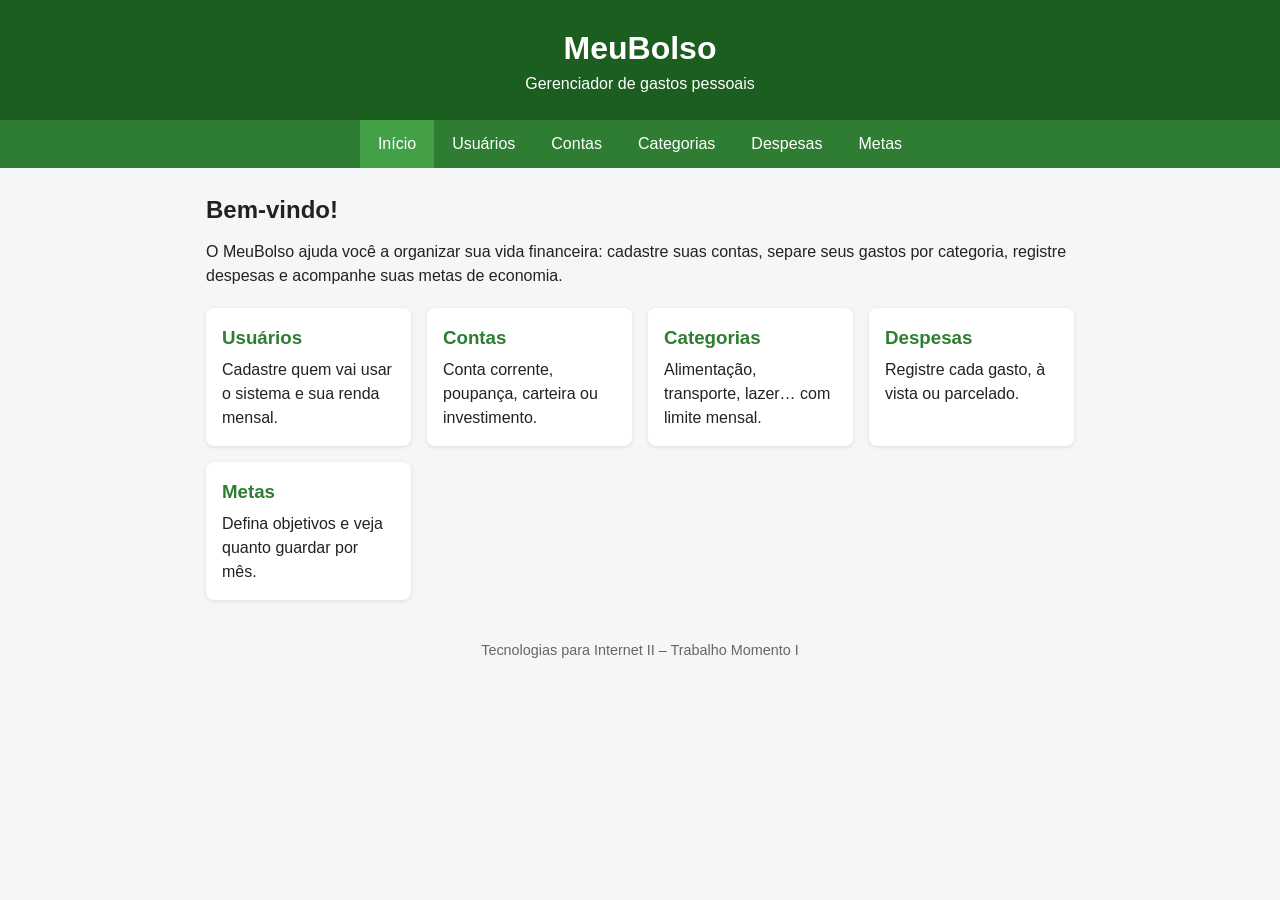
<file: index.html>
<!DOCTYPE html>
<html lang="pt-BR">
<head>
    <meta charset="UTF-8">
    <meta name="viewport" content="width=device-width, initial-scale=1.0">
    <title>MeuBolso – Gerenciador de Gastos</title>
    <link rel="stylesheet" href="css/style.css">
</head>
<body>
    <header class="topo">
        <h1>MeuBolso</h1>
        <p>Gerenciador de gastos pessoais</p>
    </header>

    <nav class="menu">
        <a href="index.html" class="ativo">Início</a>
        <a href="paginas/usuarios.html">Usuários</a>
        <a href="paginas/contas.html">Contas</a>
        <a href="paginas/categorias.html">Categorias</a>
        <a href="paginas/despesas.html">Despesas</a>
        <a href="paginas/metas.html">Metas</a>
    </nav>

    <main class="conteudo">
        <h2>Bem-vindo!</h2>
        <p>
            O MeuBolso ajuda você a organizar sua vida financeira: cadastre suas contas,
            separe seus gastos por categoria, registre despesas e acompanhe suas metas de economia.
        </p>

        <div class="cartoes">
            <a class="cartao" href="paginas/usuarios.html">
                <h3>Usuários</h3>
                <p>Cadastre quem vai usar o sistema e sua renda mensal.</p>
            </a>
            <a class="cartao" href="paginas/contas.html">
                <h3>Contas</h3>
                <p>Conta corrente, poupança, carteira ou investimento.</p>
            </a>
            <a class="cartao" href="paginas/categorias.html">
                <h3>Categorias</h3>
                <p>Alimentação, transporte, lazer… com limite mensal.</p>
            </a>
            <a class="cartao" href="paginas/despesas.html">
                <h3>Despesas</h3>
                <p>Registre cada gasto, à vista ou parcelado.</p>
            </a>
            <a class="cartao" href="paginas/metas.html">
                <h3>Metas</h3>
                <p>Defina objetivos e veja quanto guardar por mês.</p>
            </a>
        </div>
    </main>

    <footer class="rodape">
        <p>Tecnologias para Internet II – Trabalho Momento I</p>
    </footer>
</body>
</html>
</file>
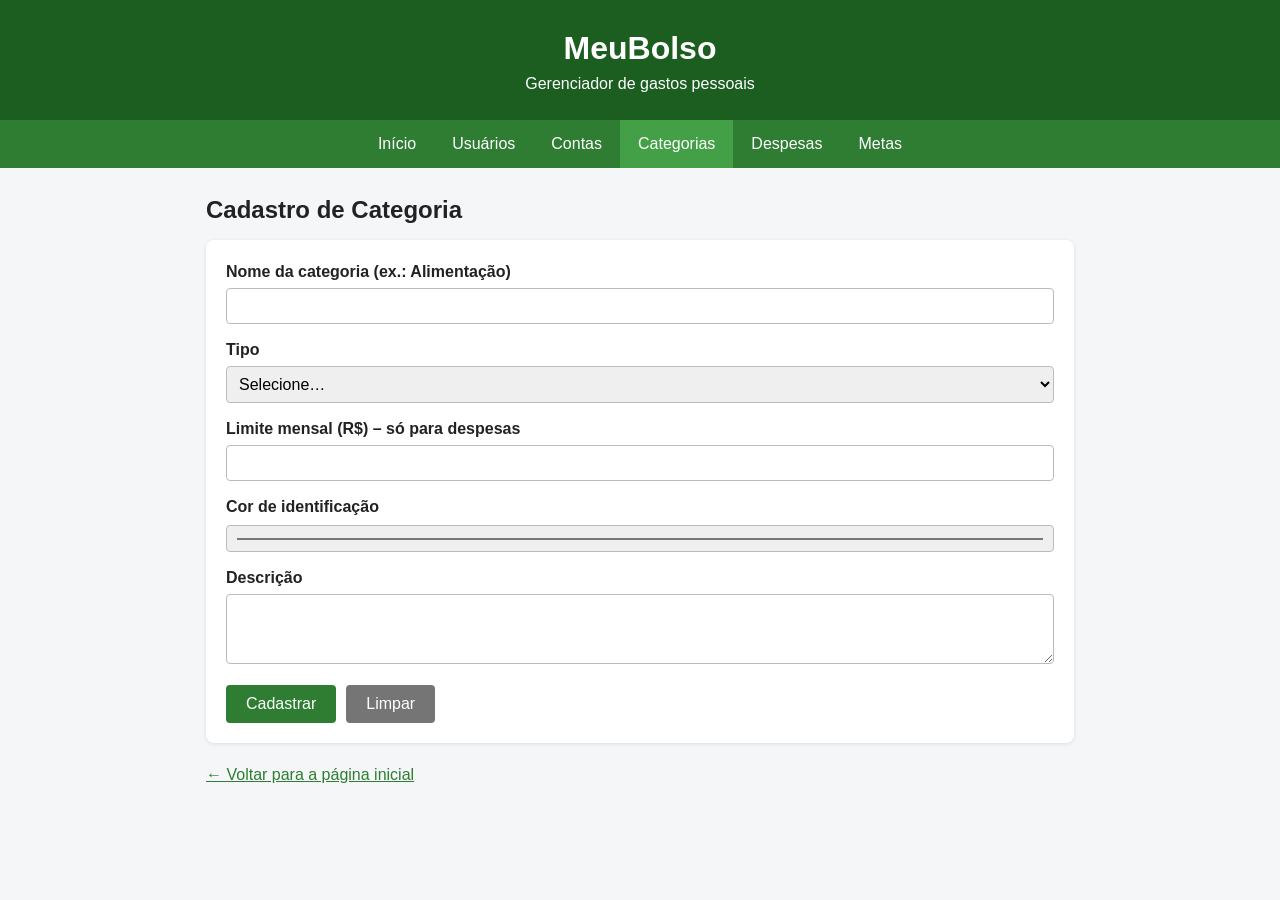
<file: paginas/categorias.html>
<!DOCTYPE html>
<html lang="pt-BR">
<head>
    <meta charset="UTF-8">
    <meta name="viewport" content="width=device-width, initial-scale=1.0">
    <title>Categorias – MeuBolso</title>
    <link rel="stylesheet" href="../css/style.css">
</head>
<body>
    <header class="topo">
        <h1>MeuBolso</h1>
        <p>Gerenciador de gastos pessoais</p>
    </header>

    <nav class="menu">
        <a href="../index.html">Início</a>
        <a href="usuarios.html">Usuários</a>
        <a href="contas.html">Contas</a>
        <a href="categorias.html" class="ativo">Categorias</a>
        <a href="despesas.html">Despesas</a>
        <a href="metas.html">Metas</a>
    </nav>

    <main class="conteudo">
        <h2>Cadastro de Categoria</h2>

        <form class="formulario" action="../php/categoria.php" method="post" novalidate>
            <div class="campo">
                <label for="nome">Nome da categoria (ex.: Alimentação)</label>
                <input type="text" id="nome" name="nome">
            </div>
            <div class="campo">
                <label for="tipo">Tipo</label>
                <select id="tipo" name="tipo">
                    <option value="">Selecione…</option>
                    <option value="despesa">Despesa</option>
                    <option value="receita">Receita</option>
                </select>
            </div>
            <div class="campo">
                <label for="limite_mensal">Limite mensal (R$) – só para despesas</label>
                <input type="number" id="limite_mensal" name="limite_mensal" step="0.01" min="0">
            </div>
            <div class="campo">
                <label for="cor">Cor de identificação</label>
                <input type="color" id="cor" name="cor" value="#2e7d32">
            </div>
            <div class="campo">
                <label for="descricao">Descrição</label>
                <textarea id="descricao" name="descricao"></textarea>
            </div>

            <div class="botoes">
                <button type="submit">Cadastrar</button>
                <button type="reset">Limpar</button>
            </div>
        </form>

        <div class="mensagem"></div>

        <a class="voltar" href="../index.html">&larr; Voltar para a página inicial</a>
    </main>

    <script src="../js/requisicao.js"></script>
</body>
</html>
</file>
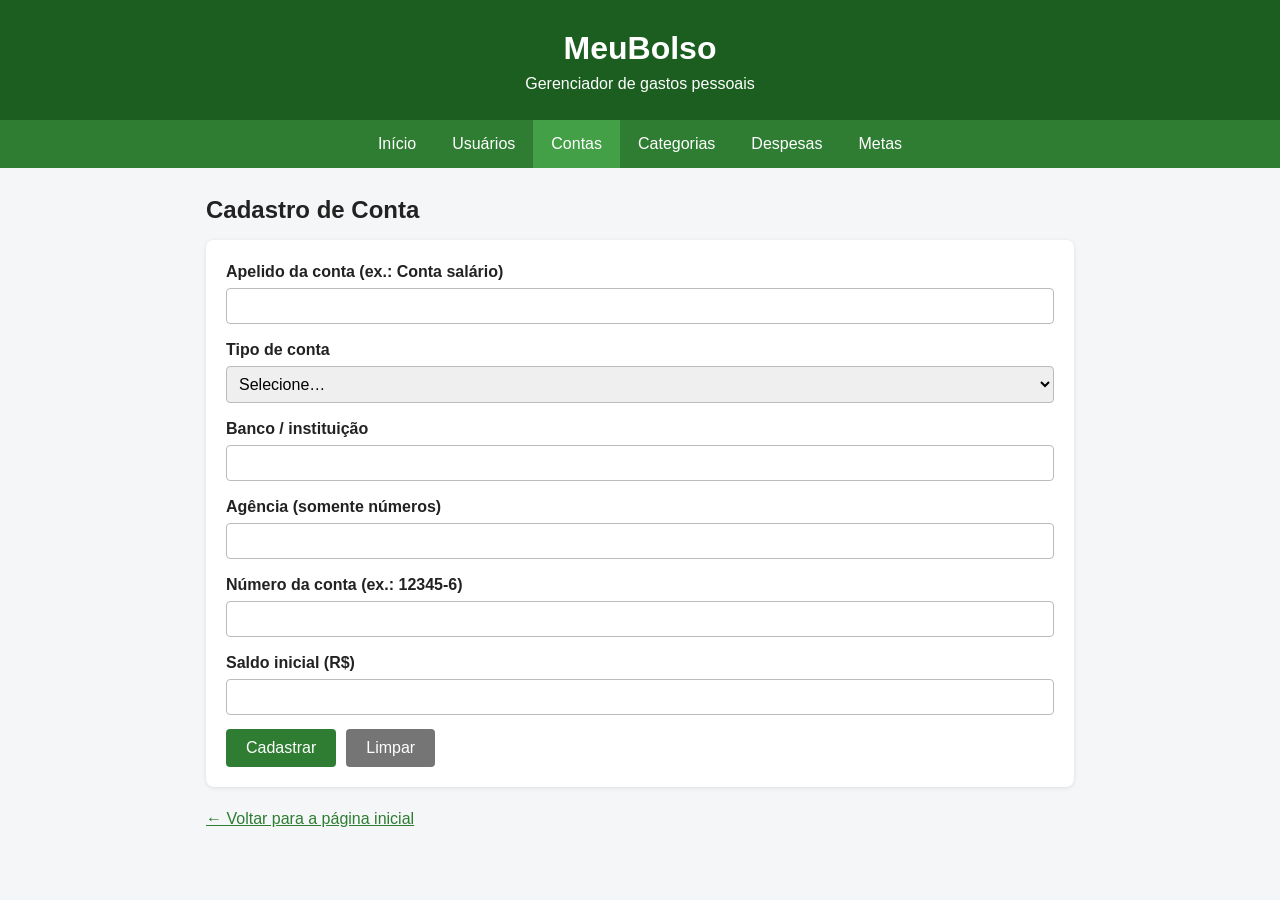
<file: paginas/contas.html>
<!DOCTYPE html>
<html lang="pt-BR">
<head>
    <meta charset="UTF-8">
    <meta name="viewport" content="width=device-width, initial-scale=1.0">
    <title>Contas – MeuBolso</title>
    <link rel="stylesheet" href="../css/style.css">
</head>
<body>
    <header class="topo">
        <h1>MeuBolso</h1>
        <p>Gerenciador de gastos pessoais</p>
    </header>

    <nav class="menu">
        <a href="../index.html">Início</a>
        <a href="usuarios.html">Usuários</a>
        <a href="contas.html" class="ativo">Contas</a>
        <a href="categorias.html">Categorias</a>
        <a href="despesas.html">Despesas</a>
        <a href="metas.html">Metas</a>
    </nav>

    <main class="conteudo">
        <h2>Cadastro de Conta</h2>

        <form class="formulario" action="../php/conta.php" method="post" novalidate>
            <div class="campo">
                <label for="apelido">Apelido da conta (ex.: Conta salário)</label>
                <input type="text" id="apelido" name="apelido">
            </div>
            <div class="campo">
                <label for="tipo">Tipo de conta</label>
                <select id="tipo" name="tipo">
                    <option value="">Selecione…</option>
                    <option value="corrente">Conta corrente</option>
                    <option value="poupanca">Poupança</option>
                    <option value="investimento">Investimento</option>
                    <option value="carteira">Carteira (dinheiro em espécie)</option>
                </select>
            </div>
            <div class="campo">
                <label for="banco">Banco / instituição</label>
                <input type="text" id="banco" name="banco">
            </div>
            <div class="campo">
                <label for="agencia">Agência (somente números)</label>
                <input type="text" id="agencia" name="agencia" inputmode="numeric">
            </div>
            <div class="campo">
                <label for="numero">Número da conta (ex.: 12345-6)</label>
                <input type="text" id="numero" name="numero">
            </div>
            <div class="campo">
                <label for="saldo_inicial">Saldo inicial (R$)</label>
                <input type="number" id="saldo_inicial" name="saldo_inicial" step="0.01">
            </div>

            <div class="botoes">
                <button type="submit">Cadastrar</button>
                <button type="reset">Limpar</button>
            </div>
        </form>

        <div class="mensagem"></div>

        <a class="voltar" href="../index.html">&larr; Voltar para a página inicial</a>
    </main>

    <script src="../js/requisicao.js"></script>
</body>
</html>
</file>
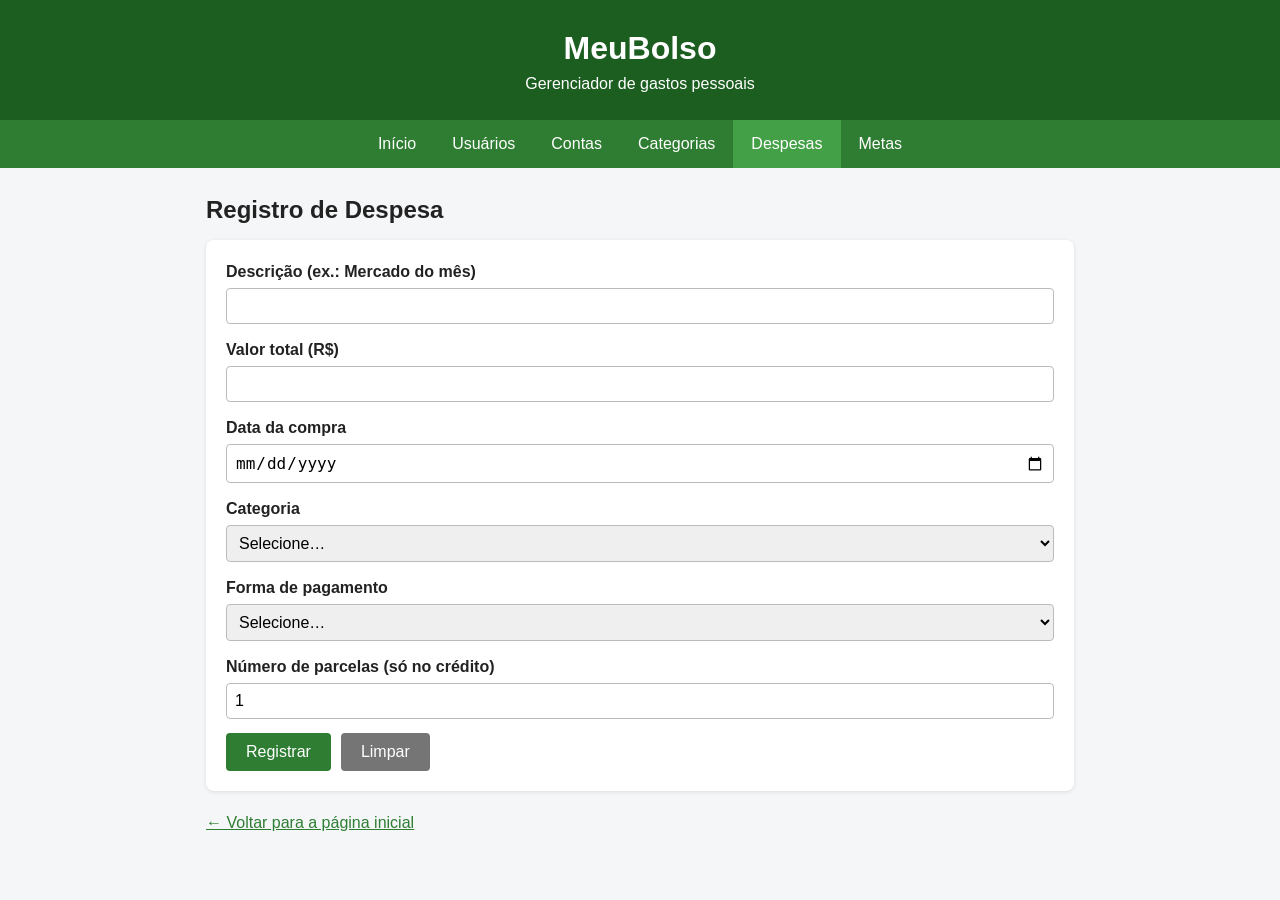
<file: paginas/despesas.html>
<!DOCTYPE html>
<html lang="pt-BR">
<head>
    <meta charset="UTF-8">
    <meta name="viewport" content="width=device-width, initial-scale=1.0">
    <title>Despesas – MeuBolso</title>
    <link rel="stylesheet" href="../css/style.css">
</head>
<body>
    <header class="topo">
        <h1>MeuBolso</h1>
        <p>Gerenciador de gastos pessoais</p>
    </header>

    <nav class="menu">
        <a href="../index.html">Início</a>
        <a href="usuarios.html">Usuários</a>
        <a href="contas.html">Contas</a>
        <a href="categorias.html">Categorias</a>
        <a href="despesas.html" class="ativo">Despesas</a>
        <a href="metas.html">Metas</a>
    </nav>

    <main class="conteudo">
        <h2>Registro de Despesa</h2>

        <form class="formulario" action="../php/despesa.php" method="post" novalidate>
            <div class="campo">
                <label for="descricao">Descrição (ex.: Mercado do mês)</label>
                <input type="text" id="descricao" name="descricao">
            </div>
            <div class="campo">
                <label for="valor">Valor total (R$)</label>
                <input type="number" id="valor" name="valor" step="0.01" min="0">
            </div>
            <div class="campo">
                <label for="data">Data da compra</label>
                <input type="date" id="data" name="data">
            </div>
            <div class="campo">
                <label for="categoria">Categoria</label>
                <select id="categoria" name="categoria">
                    <option value="">Selecione…</option>
                    <option value="alimentacao">Alimentação</option>
                    <option value="transporte">Transporte</option>
                    <option value="moradia">Moradia</option>
                    <option value="saude">Saúde</option>
                    <option value="educacao">Educação</option>
                    <option value="lazer">Lazer</option>
                    <option value="outros">Outros</option>
                </select>
            </div>
            <div class="campo">
                <label for="forma_pagamento">Forma de pagamento</label>
                <select id="forma_pagamento" name="forma_pagamento">
                    <option value="">Selecione…</option>
                    <option value="dinheiro">Dinheiro</option>
                    <option value="pix">Pix</option>
                    <option value="debito">Cartão de débito</option>
                    <option value="credito">Cartão de crédito</option>
                </select>
            </div>
            <div class="campo">
                <label for="parcelas">Número de parcelas (só no crédito)</label>
                <input type="number" id="parcelas" name="parcelas" min="1" max="24" value="1">
            </div>

            <div class="botoes">
                <button type="submit">Registrar</button>
                <button type="reset">Limpar</button>
            </div>
        </form>

        <div class="mensagem"></div>

        <a class="voltar" href="../index.html">&larr; Voltar para a página inicial</a>
    </main>

    <script src="../js/requisicao.js"></script>
</body>
</html>
</file>
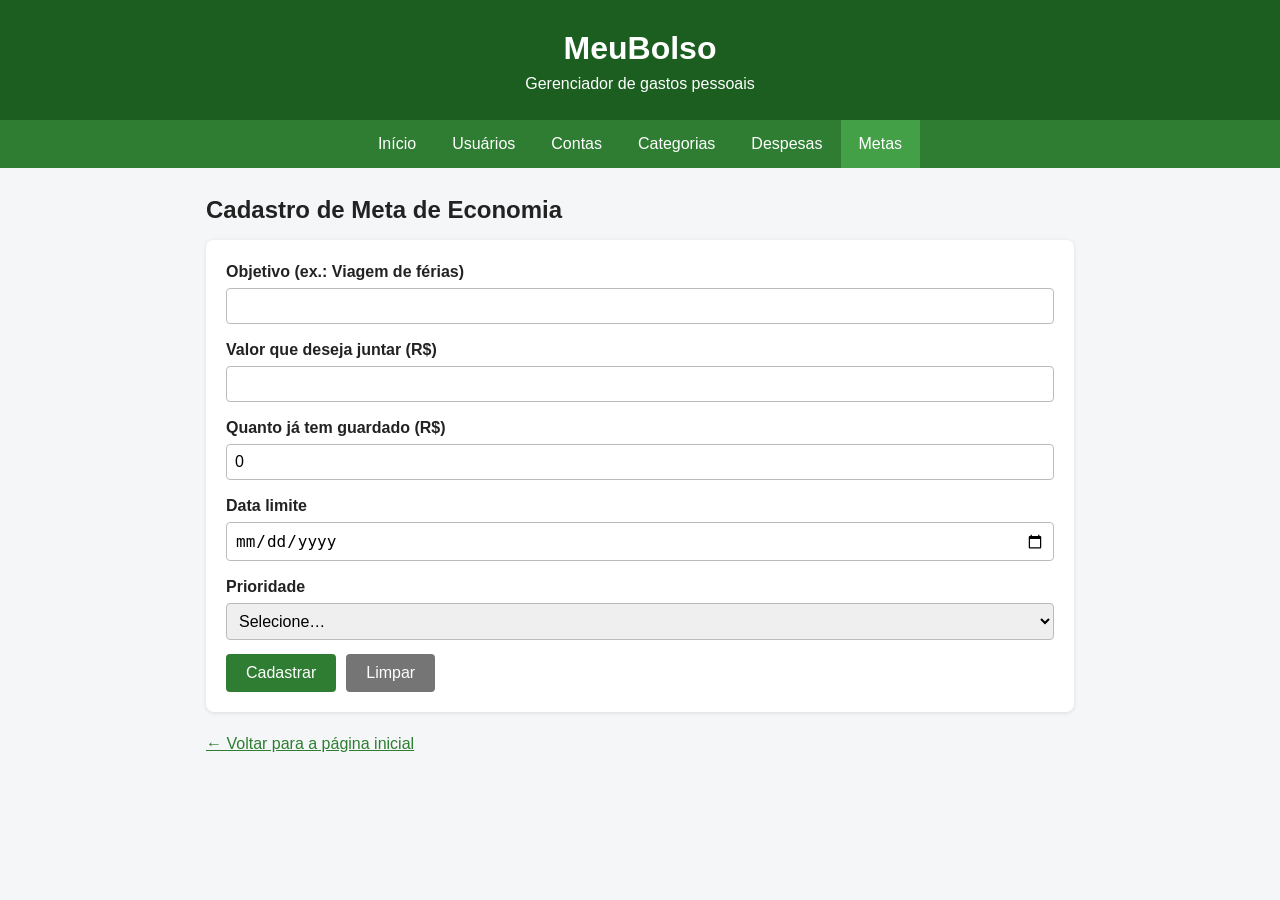
<file: paginas/metas.html>
<!DOCTYPE html>
<html lang="pt-BR">
<head>
    <meta charset="UTF-8">
    <meta name="viewport" content="width=device-width, initial-scale=1.0">
    <title>Metas – MeuBolso</title>
    <link rel="stylesheet" href="../css/style.css">
</head>
<body>
    <header class="topo">
        <h1>MeuBolso</h1>
        <p>Gerenciador de gastos pessoais</p>
    </header>

    <nav class="menu">
        <a href="../index.html">Início</a>
        <a href="usuarios.html">Usuários</a>
        <a href="contas.html">Contas</a>
        <a href="categorias.html">Categorias</a>
        <a href="despesas.html">Despesas</a>
        <a href="metas.html" class="ativo">Metas</a>
    </nav>

    <main class="conteudo">
        <h2>Cadastro de Meta de Economia</h2>

        <form class="formulario" action="../php/meta.php" method="post" novalidate>
            <div class="campo">
                <label for="titulo">Objetivo (ex.: Viagem de férias)</label>
                <input type="text" id="titulo" name="titulo">
            </div>
            <div class="campo">
                <label for="valor_alvo">Valor que deseja juntar (R$)</label>
                <input type="number" id="valor_alvo" name="valor_alvo" step="0.01" min="0">
            </div>
            <div class="campo">
                <label for="valor_atual">Quanto já tem guardado (R$)</label>
                <input type="number" id="valor_atual" name="valor_atual" step="0.01" min="0" value="0">
            </div>
            <div class="campo">
                <label for="data_limite">Data limite</label>
                <input type="date" id="data_limite" name="data_limite">
            </div>
            <div class="campo">
                <label for="prioridade">Prioridade</label>
                <select id="prioridade" name="prioridade">
                    <option value="">Selecione…</option>
                    <option value="baixa">Baixa</option>
                    <option value="media">Média</option>
                    <option value="alta">Alta</option>
                </select>
            </div>

            <div class="botoes">
                <button type="submit">Cadastrar</button>
                <button type="reset">Limpar</button>
            </div>
        </form>

        <div class="mensagem"></div>

        <a class="voltar" href="../index.html">&larr; Voltar para a página inicial</a>
    </main>

    <script src="../js/requisicao.js"></script>
</body>
</html>
</file>
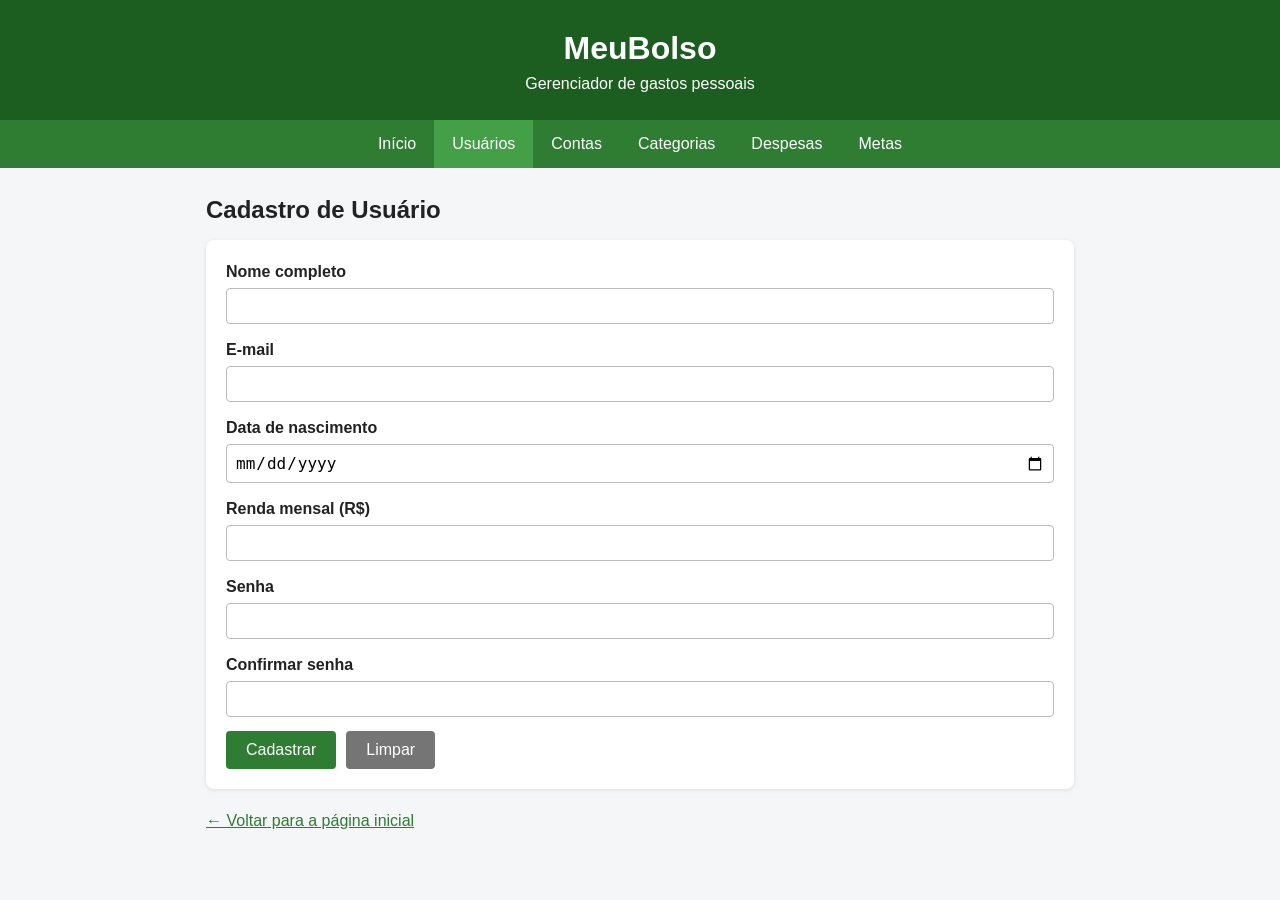
<file: paginas/usuarios.html>
<!DOCTYPE html>
<html lang="pt-BR">
<head>
    <meta charset="UTF-8">
    <meta name="viewport" content="width=device-width, initial-scale=1.0">
    <title>Usuários – MeuBolso</title>
    <link rel="stylesheet" href="../css/style.css">
</head>
<body>
    <header class="topo">
        <h1>MeuBolso</h1>
        <p>Gerenciador de gastos pessoais</p>
    </header>

    <nav class="menu">
        <a href="../index.html">Início</a>
        <a href="usuarios.html" class="ativo">Usuários</a>
        <a href="contas.html">Contas</a>
        <a href="categorias.html">Categorias</a>
        <a href="despesas.html">Despesas</a>
        <a href="metas.html">Metas</a>
    </nav>

    <main class="conteudo">
        <h2>Cadastro de Usuário</h2>

        <!-- novalidate: deixamos a validação para o PHP (lado servidor) -->
        <form class="formulario" action="../php/usuario.php" method="post" novalidate>
            <div class="campo">
                <label for="nome">Nome completo</label>
                <input type="text" id="nome" name="nome">
            </div>
            <div class="campo">
                <label for="email">E-mail</label>
                <input type="email" id="email" name="email">
            </div>
            <div class="campo">
                <label for="data_nascimento">Data de nascimento</label>
                <input type="date" id="data_nascimento" name="data_nascimento">
            </div>
            <div class="campo">
                <label for="renda_mensal">Renda mensal (R$)</label>
                <input type="number" id="renda_mensal" name="renda_mensal" step="0.01" min="0">
            </div>
            <div class="campo">
                <label for="senha">Senha</label>
                <input type="password" id="senha" name="senha">
            </div>
            <div class="campo">
                <label for="confirmar_senha">Confirmar senha</label>
                <input type="password" id="confirmar_senha" name="confirmar_senha">
            </div>

            <div class="botoes">
                <button type="submit">Cadastrar</button>
                <button type="reset">Limpar</button>
            </div>
        </form>

        <div class="mensagem"></div>

        <a class="voltar" href="../index.html">&larr; Voltar para a página inicial</a>
    </main>

    <script src="../js/requisicao.js"></script>
</body>
</html>
</file>
<file: css/style.css>
/* ===== Estilo geral do MeuBolso ===== */
* {
    box-sizing: border-box;
    margin: 0;
    padding: 0;
}

body {
    font-family: Arial, Helvetica, sans-serif;
    background: #f4f6f8;
    color: #222;
    line-height: 1.5;
}

/* ----- Topo ----- */
.topo {
    background: #1b5e20;
    color: #fff;
    text-align: center;
    padding: 24px 16px;
}

.topo h1 {
    font-size: 2rem;
}

/* ----- Menu ----- */
.menu {
    display: flex;
    flex-wrap: wrap;
    justify-content: center;
    background: #2e7d32;
}

.menu a {
    color: #fff;
    text-decoration: none;
    padding: 12px 18px;
}

.menu a:hover,
.menu a.ativo {
    background: #43a047;
}

/* ----- Conteúdo ----- */
.conteudo {
    max-width: 900px;
    margin: 24px auto;
    padding: 0 16px;
}

.conteudo h2 {
    margin-bottom: 12px;
}

/* Cartões da página inicial */
.cartoes {
    display: grid;
    grid-template-columns: repeat(auto-fit, minmax(200px, 1fr));
    gap: 16px;
    margin-top: 20px;
}

.cartao {
    display: block;
    background: #fff;
    border-radius: 8px;
    padding: 16px;
    text-decoration: none;
    color: inherit;
    box-shadow: 0 1px 4px rgba(0, 0, 0, 0.1);
}

.cartao:hover {
    box-shadow: 0 3px 10px rgba(0, 0, 0, 0.18);
}

.cartao h3 {
    color: #2e7d32;
    margin-bottom: 6px;
}

/* ----- Formulários ----- */
.formulario {
    background: #fff;
    border-radius: 8px;
    padding: 20px;
    box-shadow: 0 1px 4px rgba(0, 0, 0, 0.1);
}

.campo {
    margin-bottom: 14px;
}

.campo label {
    display: block;
    font-weight: bold;
    margin-bottom: 4px;
}

.campo input,
.campo select,
.campo textarea {
    width: 100%;
    padding: 8px;
    border: 1px solid #bbb;
    border-radius: 4px;
    font-size: 1rem;
}

.campo textarea {
    resize: vertical;
    min-height: 70px;
}

.botoes {
    display: flex;
    gap: 10px;
}

button {
    background: #2e7d32;
    color: #fff;
    border: none;
    border-radius: 4px;
    padding: 10px 20px;
    font-size: 1rem;
    cursor: pointer;
}

button:hover {
    background: #1b5e20;
}

button[type="reset"] {
    background: #757575;
}

/* ----- Mensagens de retorno do servidor ----- */
.mensagem {
    margin-top: 16px;
    padding: 12px;
    border-radius: 4px;
    display: none;
}

.mensagem.sucesso {
    display: block;
    background: #e8f5e9;
    border: 1px solid #66bb6a;
}

.mensagem.erro {
    display: block;
    background: #ffebee;
    border: 1px solid #ef5350;
}

.mensagem ul {
    margin-left: 20px;
}

.voltar {
    display: inline-block;
    margin-top: 20px;
    color: #2e7d32;
}

/* ----- Rodapé ----- */
.rodape {
    text-align: center;
    padding: 16px;
    color: #666;
    font-size: 0.9rem;
}
</file>
